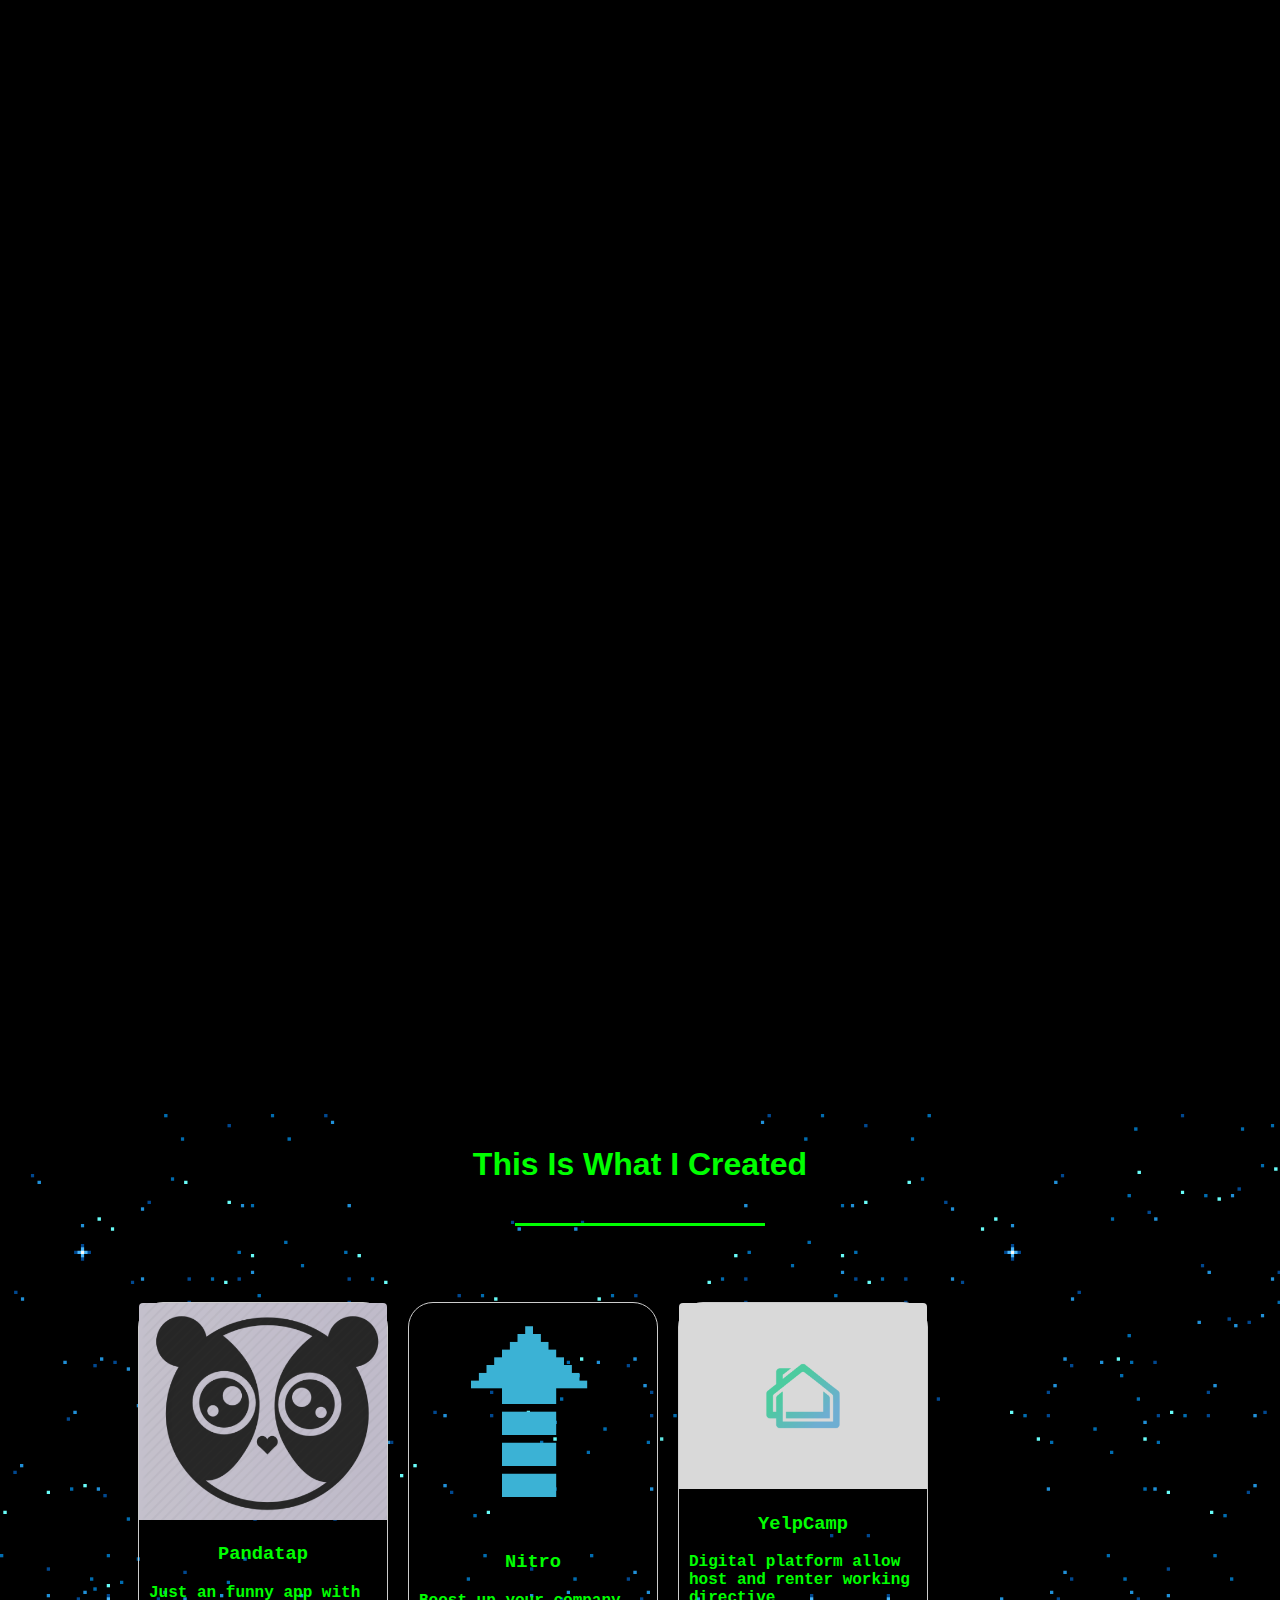
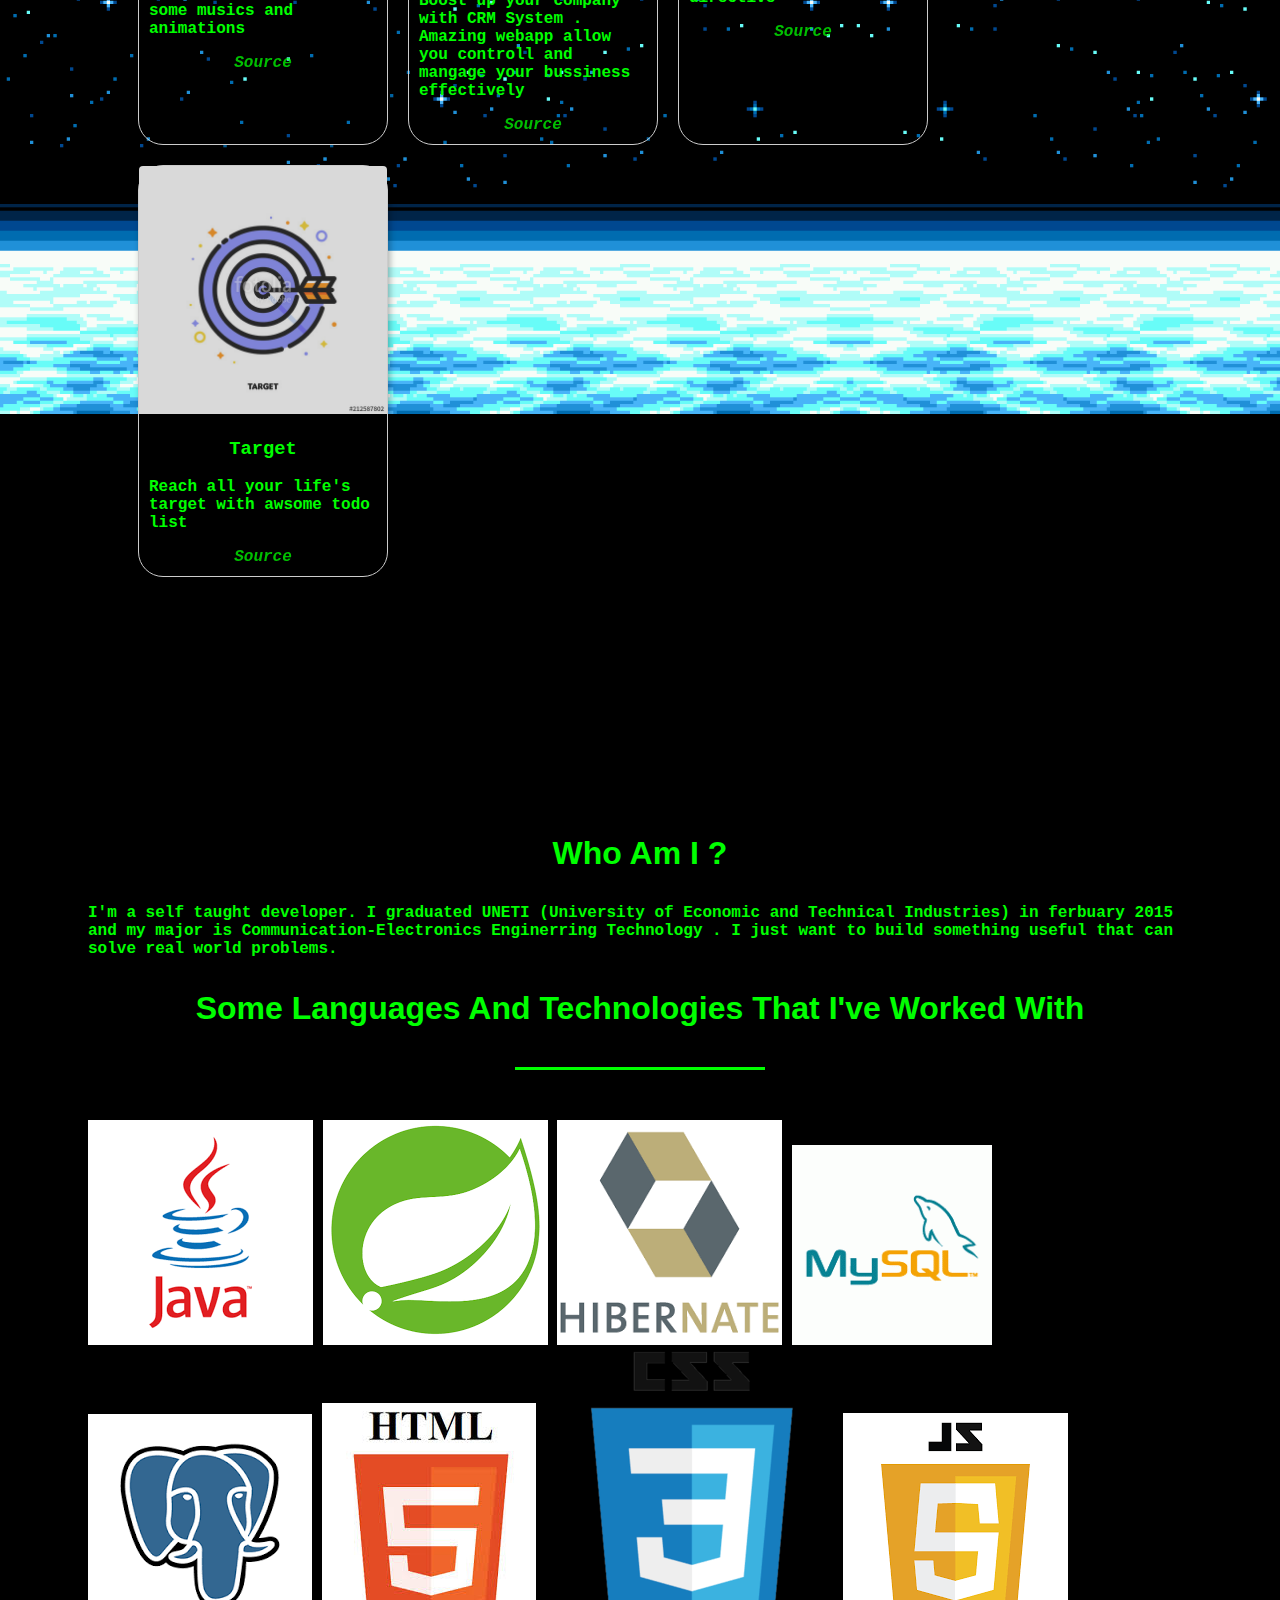
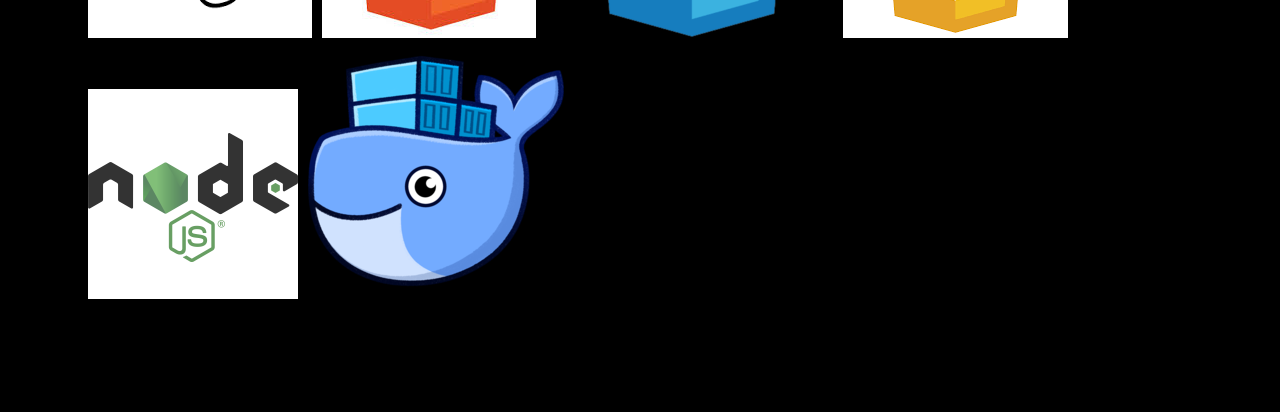
<file: index.html>
<!DOCTYPE html>
<html lang="en">
<head>
  <meta charset="UTF-8">
  <meta name="viewport" content="width=device-width, initial-scale=1">
  <title>LongVL's Portfolio</title>
  <link href="https://fonts.googleapis.com/css?family=Open+Sans" rel="stylesheet">
  <link href="https://fonts.googleapis.com/css?family=Quicksand" rel="stylesheet">
  <link rel="stylesheet" href="https://use.fontawesome.com/releases/v5.4.2/css/all.css" integrity="sha384-/rXc/GQVaYpyDdyxK+ecHPVYJSN9bmVFBvjA/9eOB+pb3F2w2N6fc5qB9Ew5yIns" crossorigin="anonymous">
  <link href="https://fonts.googleapis.com/css?family=Roboto:400,700" rel="stylesheet">
  <link rel="stylesheet" href="./assets/css/style.css">
</head>
<body>
  
      <header>
          <h2><a href="#">Personal Portfolio</a></h2>
          <nav>
            <li><a href="#about">About Me</a></li>
            <li><a href="#project">Personal Project</a></li>
            <li><a href="#skills">Skill</a></li>
              
          </nav>
      </header>
<section class="hero">
    <div class="hero-content-area">
    <pre>
_                            _          _ _
| |                     _ _ _ \ \       / /| |
| |      __   _   __  / _ _ _| \ \     / / | |
| |     / _ \| |/ _ \| |    _   \ \   / /  | |
   | |_ _ / (_) | |/  | | |_ _| |   \ \_/ /   | |_ _
    |_ _ _| \___/| |   |_|\_ _ _ |    \ _ /    |_ _ _|

    </pre>
    <p>I'm Long VL, a fullmetal software developer</p>
    <p>I fight for the user !</p>
    <button id="start"><a href="#">Contact Me</a></button>
    </div>
</section>
  <section class="destinations">
        <div class="background-image" style="background-image: url(assets/images/galaxy.png);"></div>
      <h3 class="title">This is what i created</h3>
      <a name="project"></a>
      <hr>
      <ul class="cards">
            <li class="card">  
                    <img src="assets/images/updatepanda.png">
                  <div class="text">
                      <h3>Pandatap</h3>
                      <p>Just an funny app with some musics and animations</p>
                      <i class="fas fa-code"><a href="https://longvl0208.github.io/PandaTap/circle.html">Source</a></i>
                  </div>
                  </li>
          
              <li class="card">  
                    <img src="assets/images/bluearrow.png">
                  <div class="text">
                      <h3>Nitro</h3>
                      <p>Boost up your company with CRM System . Amazing webapp allow you controll and mangage your bussiness effectively</p>
                      <i class="fas fa-code"><a href="https://github.com/longvl0208/CRM-System" >Source</a></i>
                    </div>
                </li>
            
            
                    <li class="card">  
                          <img src="assets/images/house.png">
                        <div class="text">
                            <h3>YelpCamp</h3>
                            <p>Digital platform allow host and renter working directive</p>
                            <i class="fas fa-code"><a href="https://whispering-tor-44794.herokuapp.com/">Source</a></i>
                          </div>
                        </li>
                 
                  
                        <li class="card">  
                              <img src="assets/images/bluetarget.jpg">
                            <div class="text">
                                <h3>Target</h3>
                                <p>Reach all your life's target with awsome todo list</p>
                                <i class="fas fa-code"><a href="https://github.com/longvl0208/Todo-Apis">Source</a></i>
                            </div>
                            </li>
                       
                      
          
          
      </ul>
  </section>
  <section class="about">
        <a name="about"></a>
        <h3 class="title">Who am I ?</h3>
      
        <article>
            I'm a self taught developer. I graduated UNETI (University of Economic and Technical Industries) in ferbuary 2015 and my major is Communication-Electronics Enginerring Technology . I just want to build something useful that can solve real world problems.
        </article>
        <h3 class="title">Some languages and technologies that i've worked with </h3>
        <hr>
        <a name ="skills"></a>
        <div class="gallery">
            <img src="assets/images/java.png" alt="Java">
            <img src="assets/images/spring.png" alt="Sring">
            <img src="assets/images/hibernate.png" alt="Hibernate">
            <img src="assets/images/MySQL.gif" alt="MySQL">
            <img src="assets/images/postgre.png" alt="postgre">
            <img src="assets/images/html.jpeg" alt="html">
            <img src="assets/images/css-small.png" alt="css">
            <img src="assets/images/js.png" alt="Javascript">
            <img src="assets/images/Node_JS_logo_small.png" alt="Nodejs">
            <img src="assets/images/57761.png" alt="docker">
        </div> 
  </section>
  
</body>
</html>
</file>
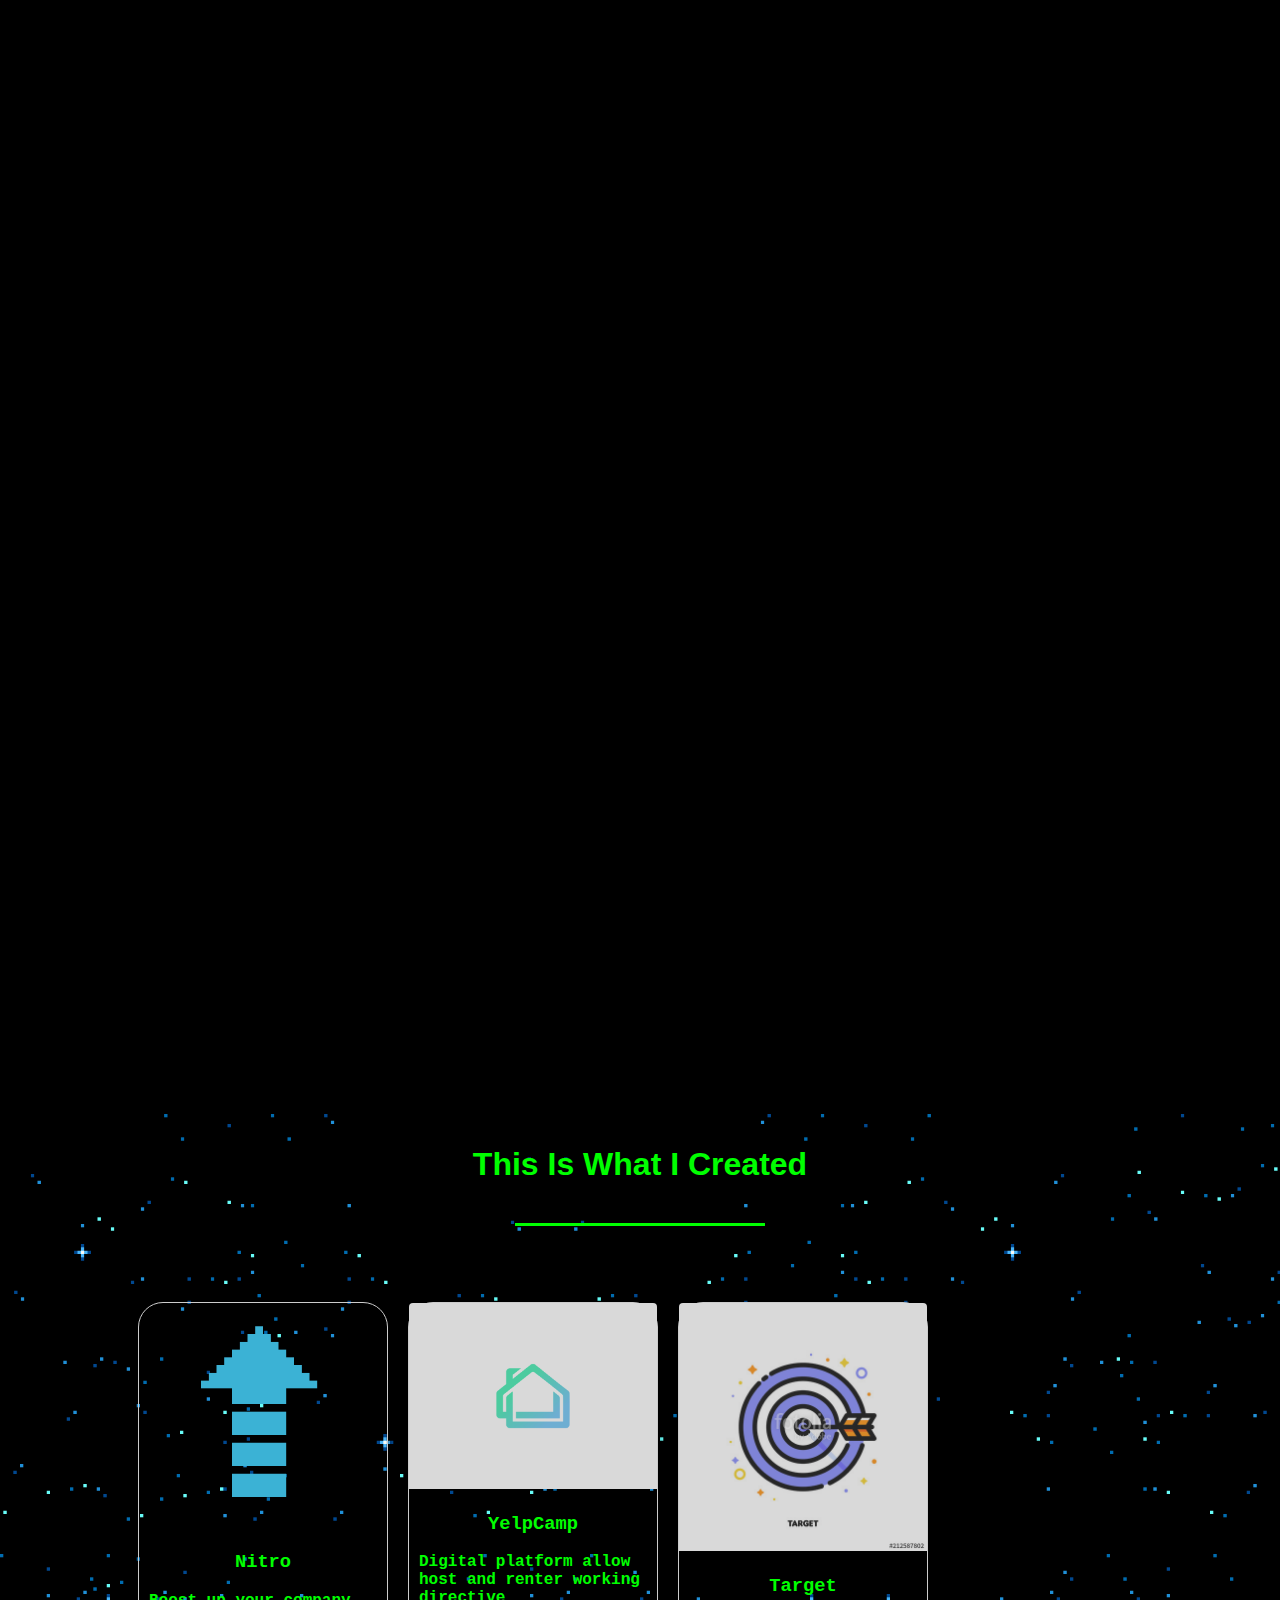
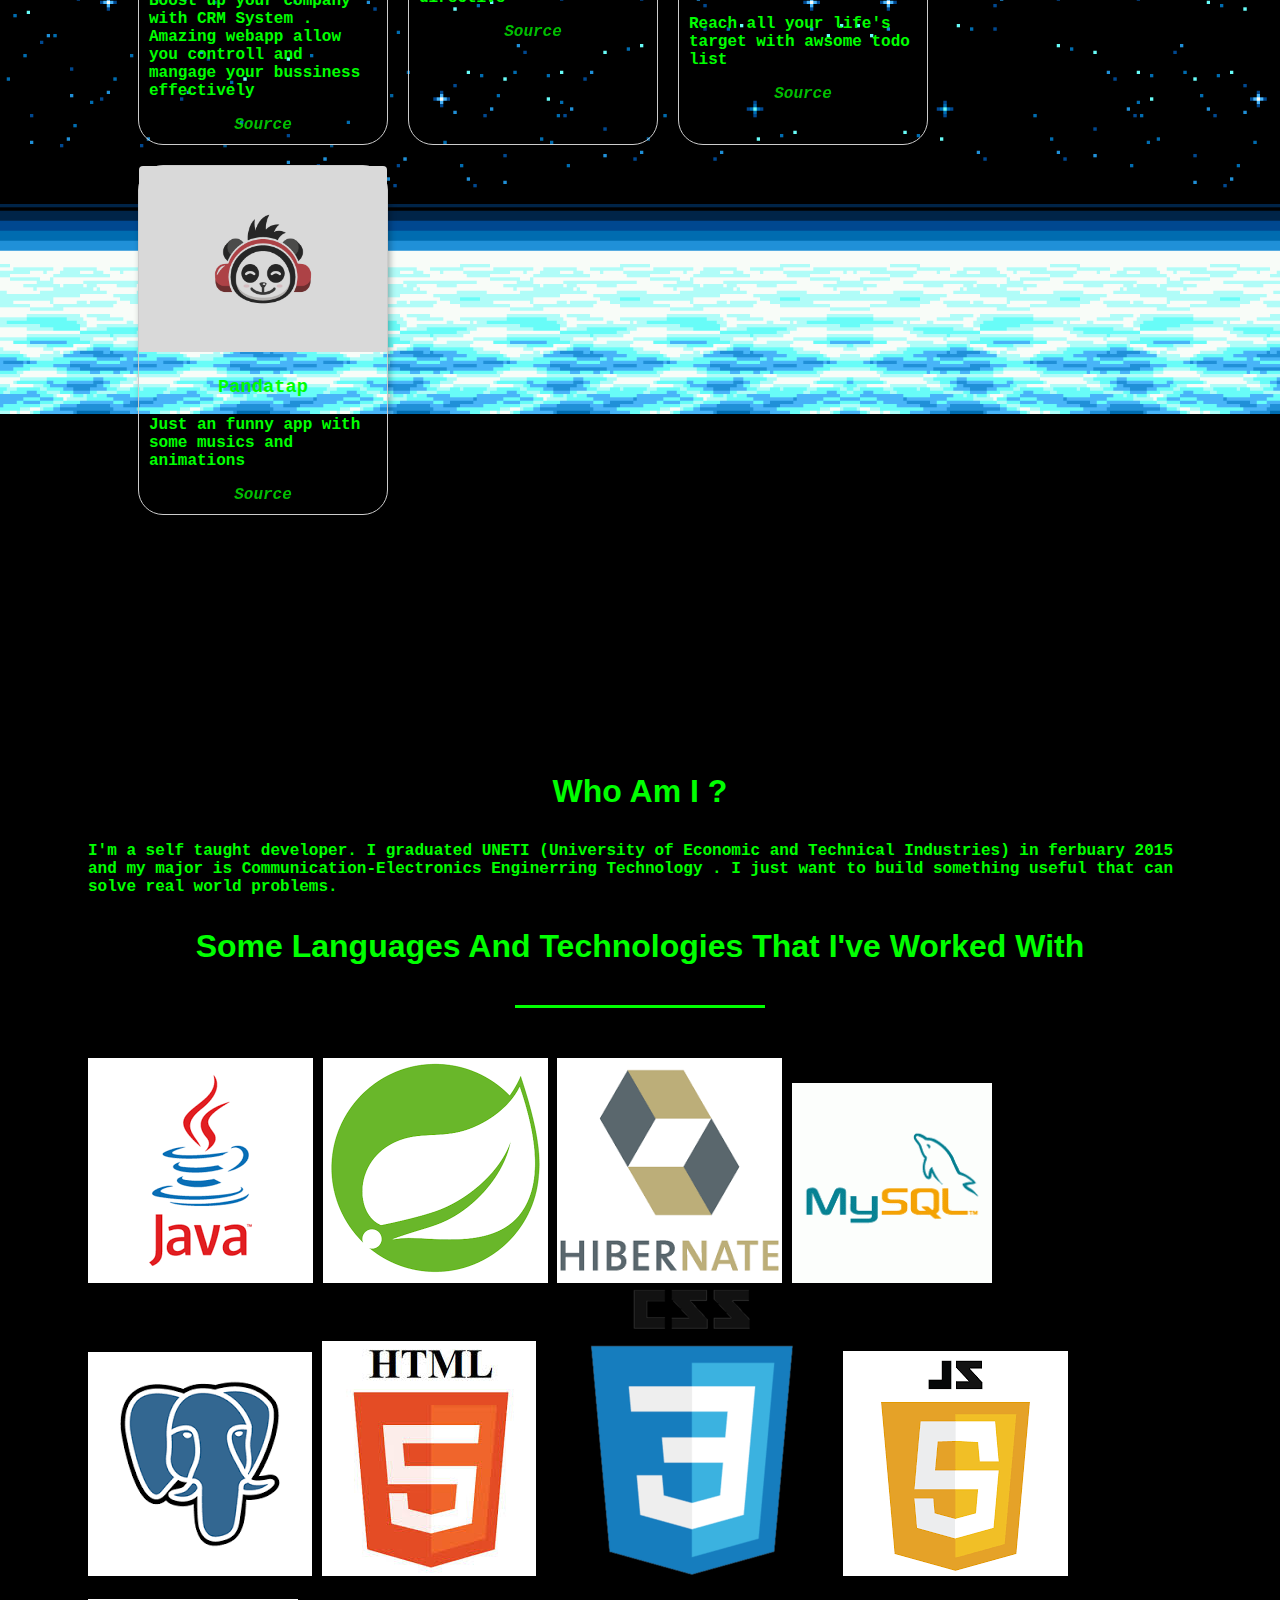
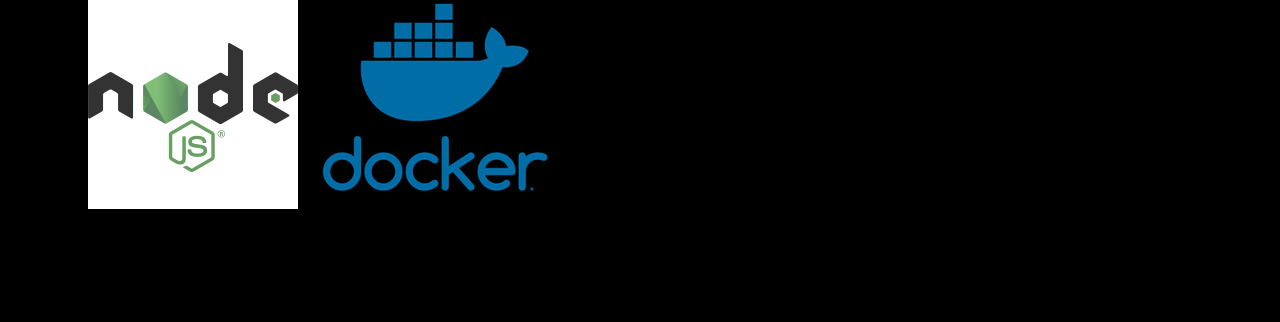
<file: portfolio.html>
<!DOCTYPE html>
<html lang="en">
<head>
  <meta charset="UTF-8">
  <meta name="viewport" content="width=device-width, initial-scale=1">
  <title>LongVL's Portfolio</title>
  <link href="https://fonts.googleapis.com/css?family=Open+Sans" rel="stylesheet">
  <link href="https://fonts.googleapis.com/css?family=Quicksand" rel="stylesheet">
  <link rel="stylesheet" href="https://use.fontawesome.com/releases/v5.4.2/css/all.css" integrity="sha384-/rXc/GQVaYpyDdyxK+ecHPVYJSN9bmVFBvjA/9eOB+pb3F2w2N6fc5qB9Ew5yIns" crossorigin="anonymous">
  <link href="https://fonts.googleapis.com/css?family=Roboto:400,700" rel="stylesheet">
  <link rel="stylesheet" href="./assets/css/style.css">
</head>
<body>
  
      <header>
          <h2><a href="#">Personal Portfolio</a></h2>
          <nav>
            <li><a href="#about">About Me</a></li>
            <li><a href="#project">Personal Project</a></li>
            <li><a href="#skills">Skill</a></li>
              
          </nav>
      </header>
<section class="hero">
    <div class="hero-content-area">
    <pre>
_                            _          _ _
| |                     _ _ _ \ \       / /| |
| |      __   _   __  / _ _ _| \ \     / / | |
| |     / _ \| |/ _ \| |    _   \ \   / /  | |
   | |_ _ / (_) | |/  | | |_ _| |   \ \_/ /   | |_ _
    |_ _ _| \___/| |   |_|\_ _ _ |    \ _ /    |_ _ _|

    </pre>
    <p>I'm Long VL, a fullmetal software developer</p>
    <p>I fight for the user !</p>
    <button id="start"><a href="#">Contact Me</a></button>
    </div>
</section>
  <section class="destinations">
        <div class="background-image" style="background-image: url(assets/images/galaxy.png);"></div>
      <h3 class="title">This is what i created</h3>
      <a name="project"></a>
      <hr>
      <ul class="cards">
          
              <li class="card">  
                    <img src="assets/images/bluearrow.png">
                  <div class="text">
                      <h3>Nitro</h3>
                      <p>Boost up your company with CRM System . Amazing webapp allow you controll and mangage your bussiness effectively</p>
                      <i class="fas fa-code"><a href="https://github.com/longvl0208/CRM-System" >Source</a></i>
                    </div>
                </li>
            
            
                    <li class="card">  
                          <img src="assets/images/house.png">
                        <div class="text">
                            <h3>YelpCamp</h3>
                            <p>Digital platform allow host and renter working directive</p>
                            <i class="fas fa-code"><a href="https://whispering-tor-44794.herokuapp.com/">Source</a></i>
                          </div>
                        </li>
                 
                  
                        <li class="card">  
                              <img src="assets/images/bluetarget.jpg">
                            <div class="text">
                                <h3>Target</h3>
                                <p>Reach all your life's target with awsome todo list</p>
                                <i class="fas fa-code"><a href="https://github.com/longvl0208/Todo-Apis">Source</a></i>
                            </div>
                            </li>
                            <li class="card">  
                                    <img src="assets/images/panda-pet-music-song-earphone-sing-logo-template.png">
                                  <div class="text">
                                      <h3>Pandatap</h3>
                                      <p>Just an funny app with some musics and animations</p>
                                      <i class="fas fa-code"><a href="https://github.com/longvl0208/PandaTap">Source</a></i>
                                  </div>
                                  </li>
                      
          
          
      </ul>
  </section>
  <section class="about">
        <a name="about"></a>
        <h3 class="title">Who am I ?</h3>
      
        <article>
            I'm a self taught developer. I graduated UNETI (University of Economic and Technical Industries) in ferbuary 2015 and my major is Communication-Electronics Enginerring Technology . I just want to build something useful that can solve real world problems.
        </article>
        <h3 class="title">Some languages and technologies that i've worked with </h3>
        <hr>
        <a name ="skills"></a>
        <div class="gallery">
            <img src="assets/images/java.png" alt="Java">
            <img src="assets/images/spring.png" alt="Sring">
            <img src="assets/images/hibernate.png" alt="Hibernate">
            <img src="assets/images/MySQL.gif" alt="MySQL">
            <img src="assets/images/postgre.png" alt="postgre">
            <img src="assets/images/html.jpeg" alt="html">
            <img src="assets/images/css-small.png" alt="css">
            <img src="assets/images/js.png" alt="Javascript">
            <img src="assets/images/Node_JS_logo_small.png" alt="Nodejs">
            <img src="assets/images/docker-logo-small.png" alt="docker">
        </div> 
  </section>
  
</body>
</html>
</file>
<file: assets/css/style.css>
* {
  font-family: "Courier New";
  font-weight: bold;
  color: #00FF00;
  box-sizing: border-box;
}

body {
  background: black;
}

ul,nav{
  list-style: none;
}

a{
  text-decoration: none;
  opacity: 0.75;
}

a:hover{
  opacity: 1;
}

header{
  display: flex;
  justify-content: space-between;
  align-items: center;
  padding: 35px 100px 0;
  animation: 1s fadein 0.5s forwards;
  opacity: 0;
  
}
@keyframes fadein{
  100%{
    opacity: 1;
  }
}

header h2{
  font-family: "Quicksand", sans-serif;
}

header nav{
  display: flex;
  margin-right: -15px;
}

header nav li {
  margin: 0 15px;
}

section {
	display: flex;
	flex-direction: column;
	align-items: center;
  padding: 100px 80px;
  
}

hr{
  width: 250px;
  height: 3px;
  background-color: #00FF00;
  border: 0;
  margin-bottom: 50px;
}

section h3.title{
  text-transform: capitalize;
  font: bold 32px "Open Scans", sans-serif;
  text-align: center;
}



.hero{
  position: relative;
  justify-content: center;
  text-align: center;
  min-height: 100vh;
}
.hero-content-area{
  opacity: 0;
  margin-top: 100px;
  animation: 1s slidefade 1s forwards;
}
@keyframes slidefade {
  100%{
    opacity: 1;
    margin: 0;
  }
}

#start {
  background-color: black;
  border: 5px solid #00FF00;
  border-radius: 5px;
  font-size: 3em;
  display: block;
  margin: 100px auto;
  opacity: 1;
}

#start:hover {
  cursor: pointer;
  background-color: #00FF00;
  color: black;
}

#start:active,
#start:focus {
  outline: none;
}

.destinations{
  color: antiquewhite;
}
.destinations .background-image{
  position: absolute;

	width: 100%;
	height: 100%;
	background-size: cover;
	z-index: -1;
	
}
.cards {
  display: flex;
  flex-wrap: wrap;
  align-items: stretch;
  font-family: 'Roboto', sans-serif;
}
.card {
  border-radius: 25px;
  flex: 0 0 250px;
  margin: 10px;
  border: 1px solid #ccc;
  box-shadow: 2px 2px 6px 0px  rgba(0,0,0,0.3);
} 
.card:hover{
  cursor: pointer;
}
.card img{
  background-position: center center;
  background-repeat: no-repeat;
  background-size: cover;
  border-top-left-radius: 0.25rem;
  border-top-right-radius: 0.25rem;
  filter: contrast(70%);
  overflow: hidden;
  position: relative;
  transition: filter 0.5s cubic-bezier(.43,.41,.22,.91);
}
.card img:hover{
    filter: contrast(100%);
}
.card img {
  max-width: 100%;
}
.card .text {
  padding: 0 10px 10px;
}
.card .text i{
  display: flex;
  justify-content: center;
  }
  .card .text h3 {
    display: flex;
    justify-content: center;
  }
  
.about .article{
  position: relative;
  justify-content: center;
  text-align: center;
}
</file>
